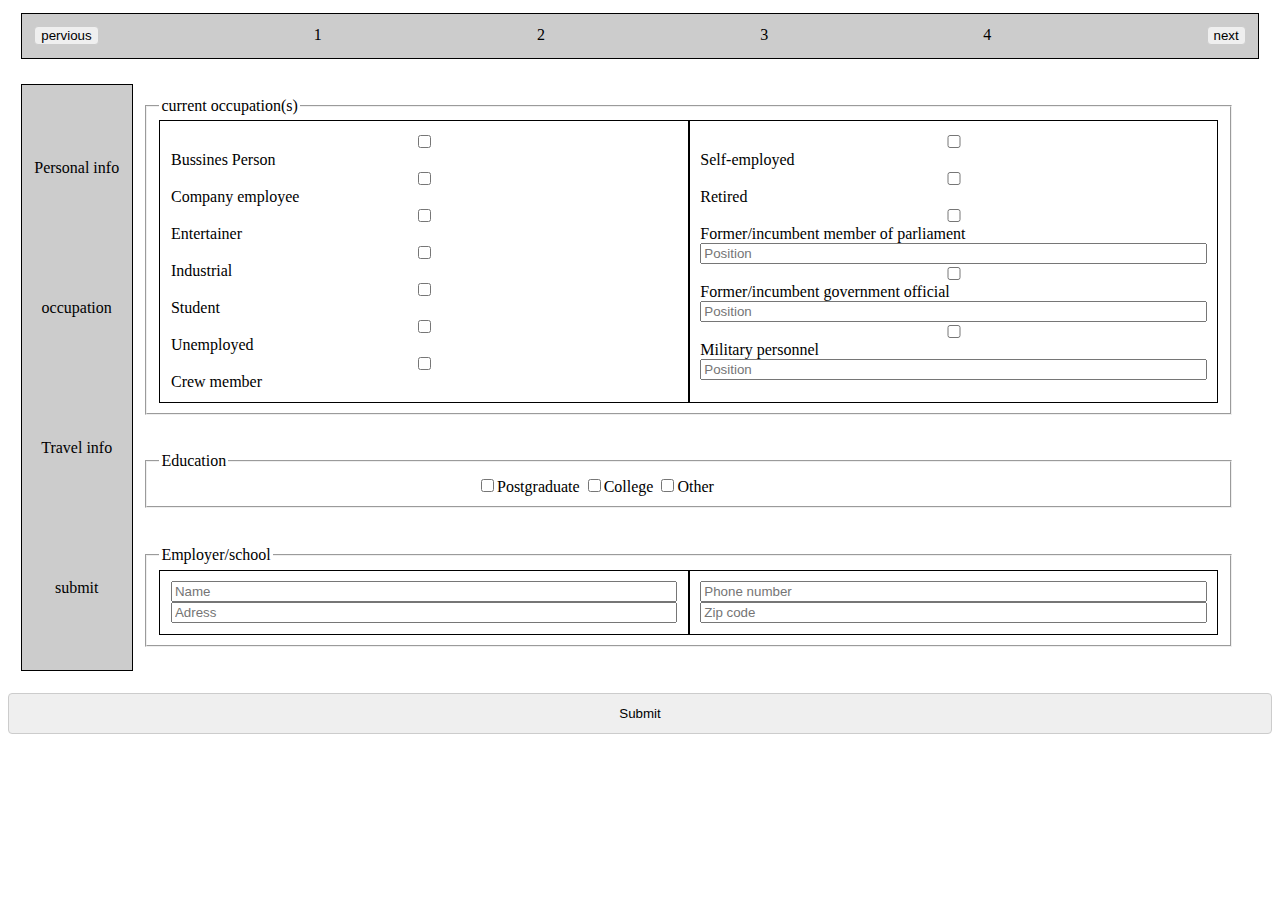
<file: occ.html>
<!DOCTYPE html>
<html lang="en">
<head>
    <meta charset="UTF-8">
    <meta name="viewport" content="width=device-width, initial-scale=1.0">
    <link rel="stylesheet" href="occ.css">
    <meta http-equiv="X-UA-Compatible" content="ie=edge">
    <title>Document</title>
</head>
<body>
    <header>
        <button onclick="myFunction()"> pervious</button>
        <script>
            function myFunction() {
                location.replace("index.html")
            }
            </script>
        <a href="index.html">1</a>
        <a href="occ.html">2</a>
        <a href="travelinfo.html">3</a>
        <a href="sign.html">4</a>
        <button onclick="myFunction2()"> next</button>
        <script>
            function myFunction2() {
                location.replace("travelinfo.html")
            }
            </script>
      </header>
        <div class="nav-bar">
        <a href="index.html">Personal info</a>
        <a href="occ.html">occupation</a>
        <a href="travelinfo.html">Travel info</a>
          <a href="sign.html">submit</a>
       </div>
      
      <form>
          <fieldset>
            <legend>current occupation(s)</legend>
            <div class=occ-f>
        <div class=occ> <input type="checkbox" name="bussines" value="bussines">Bussines Person
        <input type="checkbox" name="bussines" value="bussines">Company employee
          <input type="checkbox" name="bussines" value="bussines">Entertainer
          <input type="checkbox" name="bussines" value="bussines">Industrial
          <input type="checkbox" name="bussines" value="bussines">Student
          <input type="checkbox" name="bussines" value="bussines">Unemployed
          <input type="checkbox" name="bussines" value="bussines">Crew member
        </div>
        <div class=occ> <input type="checkbox" name="bussines" value="bussines">Self-employed
        <input type="checkbox" name="bussines" value="bussines">Retired
          <input type="checkbox" name="bussines" value="bussines">Former/incumbent member of parliament
          <input type="text" name="position"placeholder="Position">
          <input type="checkbox" name="bussines" value="bussines">Former/incumbent government  official
           <input type="text" name="position"placeholder="Position">
          <input type="checkbox" name="bussines" value="bussines">Military personnel
           <input type="text" name="position"placeholder="Position">
              </div></div>
        </fieldset>
       </form>
      <form>
        <fieldset><legend>Education</legend>
         <div class="education"> <input type="checkbox" name="bussines" value="bussines">Postgraduate
          <input type="checkbox" name="bussines" value="bussines">College
           <input type="checkbox" name="bussines" value="bussines">Other</div>
        </fieldset></form>
      <form>
        <fieldset>
          <legend>Employer/school</legend>
                    <div class=occ-f>
          <div class="occ">
            <input type="text" placeholder="Name">
             <input type="text" placeholder="Adress">
          </div>
            <div class="occ">
            <input type="text" placeholder="Phone number">
             <input type="text" placeholder="Zip code">
                </div>
      </div></fieldset></form>
      <input type="submit"value="Submit">
</body>
</html>
</file>
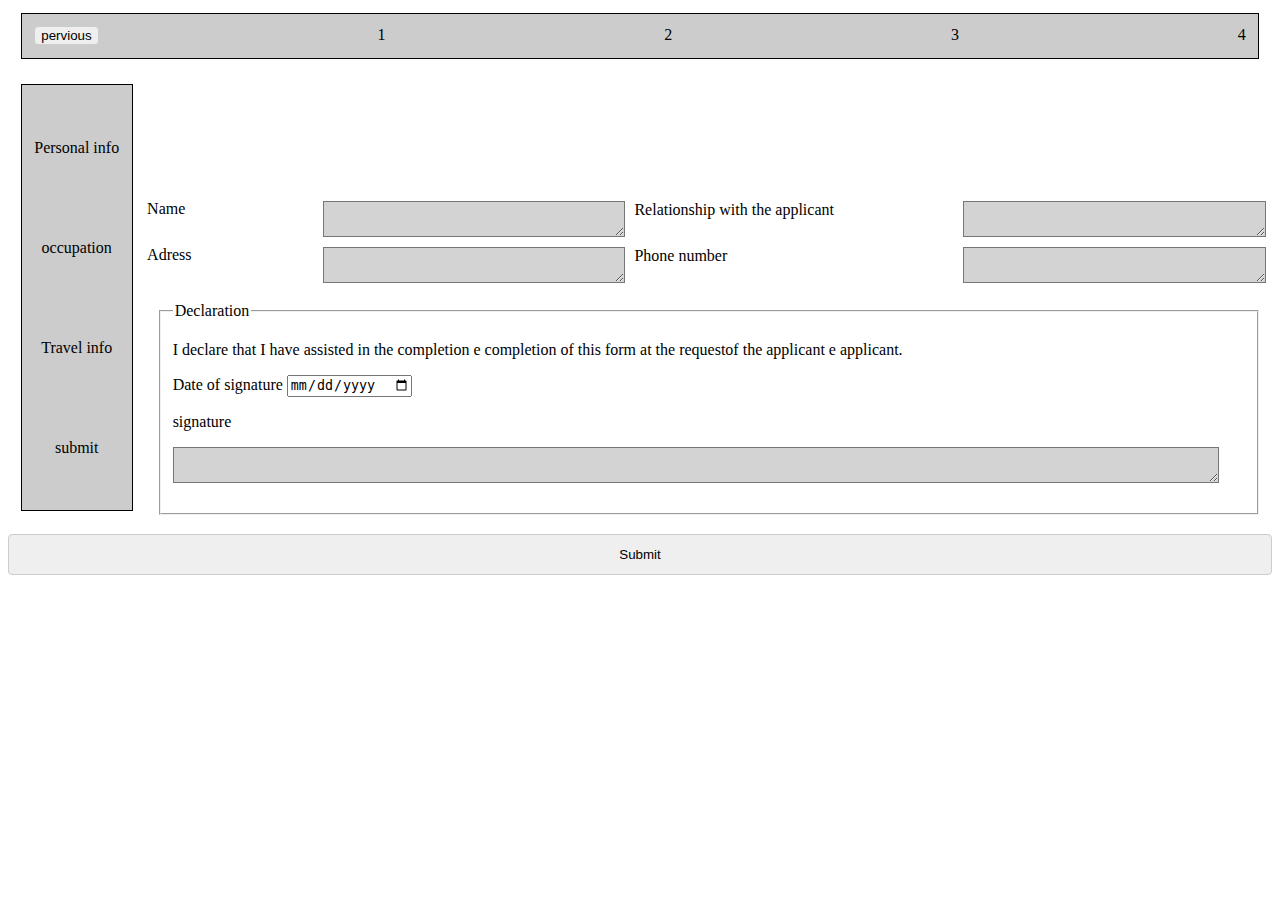
<file: sign.html>
<!DOCTYPE html>
<html lang="en">
<head>
    <meta charset="UTF-8">
    <meta name="viewport" content="width=device-width, initial-scale=1.0">
    <link rel="stylesheet" href="sign.css">
    <meta http-equiv="X-UA-Compatible" content="ie=edge">
    <title>Document</title>
</head>
<body>
    <header>
        <button onclick="myFunction()"> pervious</button>
        <script>
            function myFunction() {
                location.replace("travelinfo.html")
            }
            </script>
        <a href="index.html">1</a>
        <a href="occ.html">2</a>
        <a href="travelinfo.html">3</a>
        <a href="sign.html">4</a>

    </header>
        <div class="nav-bar">
        <a href="index.html">Personal info</a>
        <a href="occ.html">occupation</a>
        <a href="travelinfo.html">Travel info</a>
          <a href="sign.html">submit</a>
       </div>
      <div class="grid-container">
        <div class="common item1">Name</div>
        <div class="common item2">Adress</div>
        <div class="common item3"><fieldset><legend>Declaration</legend>
        <p>I declare that I have assisted in the completion e completion of this form at the requestof the applicant e applicant.</p>
          <label>Date of signature </label>
          <input type="date" id="Birthday" name="date">
          <p>signature </p><p><textarea></textarea> </p>
        </div>
        <div class="common item4"><textarea></textarea></div>
        <div class="common item5"><textarea></textarea></div>
        <div class="common item7">Relationship
      with the applicant</div>
        <div class="common item8">Phone number</div>
        <div class="common item10"><textarea></textarea></div>
        <div class="common item11"><textarea></textarea></div>
      </div>
        <input type="submit"value="Submit">
</body>
</html>
</file>
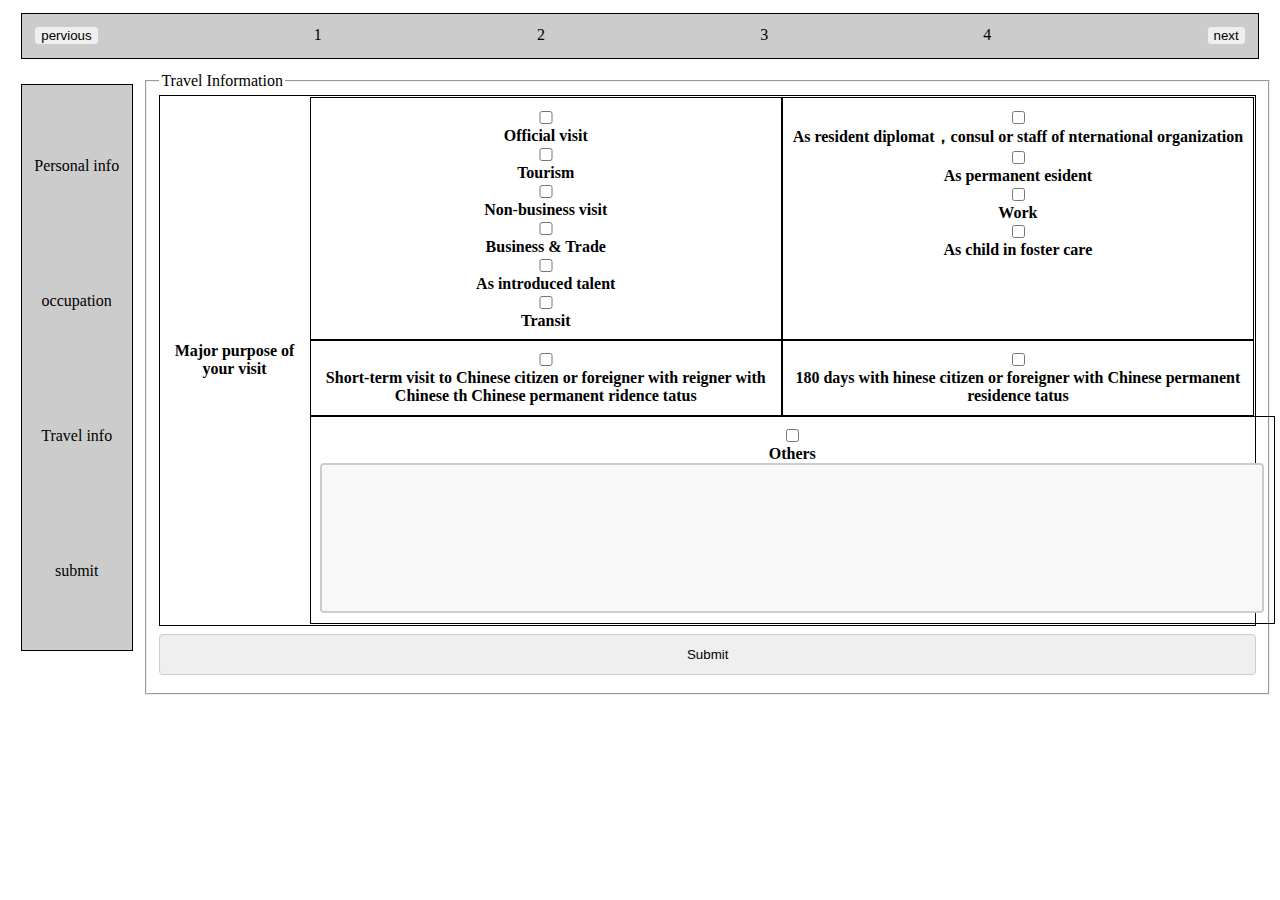
<file: travelinfo.html>
<!DOCTYPE html>
<html lang="en">
<head>
    <meta charset="UTF-8">
    <meta name="viewport" content="width=device-width, initial-scale=1.0">
    <link rel="stylesheet" href="travelinfo.css">
    <meta http-equiv="X-UA-Compatible" content="ie=edge">
    <title>Document</title>
</head>
<body>
    <header>
        <button onclick="myFunction()"> pervious</button>
        <script>
            function myFunction() {
                location.replace("occ.html")
            }
            </script>
        <a href="index.html">1</a>
        <a href="occ.html">2</a>
        <a href="travelinfo.html">3</a>
        <a href="sign.html">4</a>
        <button onclick="myFunction2()"> next</button>
        <script>
            function myFunction2() {
                location.replace("sign.html")
            }
            </script>
      </header>
        <div class="nav-bar">
        <a href="index.html">Personal info</a>
        <a href="occ.html">occupation</a>
        <a href="travelinfo.html">Travel info</a>
          <a href="sign.html">submit</a>
       </div>
      <div class="personal">
        <div><form>
      <fieldset>
      <legend>Travel Information</legend>
        <table>
        <tr>
          <th>Major purpose of your visit</th>
          <th>
       <div class=tr-info>
        <div class=travel> <input type="checkbox" name="bussines" value="bussines">Official visit
        <input type="checkbox" name="bussines" value="bussines">Tourism
          <input type="checkbox" name="bussines" value="bussines">Non-business visit
          <input type="checkbox" name="bussines" value="bussines">Business & Trade
          <input type="checkbox" name="bussines" value="bussines">As introduced talent 
          <input type="checkbox" name="bussines" value="bussines">Transit
        </div>
        <div class=travel> <input type="checkbox" name="bussines" value="bussines">As resident diplomat，consul or staff of nternational organization
        <input type="checkbox" name="bussines" value="bussines">As permanent esident
          <input type="checkbox" name="bussines" value="bussines">Work
          <input type="checkbox" name="bussines" value="bussines">As child in foster care
        
              </div>
            </div>
            <div class="tr-info">
             <div class=travel> <input type="checkbox" name="bussines" value="bussines">Short-term visit to Chinese citizen or
      foreigner  with reigner with Chinese th Chinese  permanent ridence tatus</div>
             <div class=travel> <input type="checkbox" name="bussines" value="bussines">180 days with hinese citizen or foreigner with
      Chinese permanent residence tatus</div>
            </div>
            <div class=travel> <input type="checkbox" name="bussines" value="bussines">Others
              <textarea> </textarea>
            </div>
          </th>
          </tr></table>
          <input type="submit"value="Submit">
</body>
</html>
</file>
<file: occ.css>
header{
    display:flex;
    padding:1%;
    margin:1%;
    justify-content:space-between;
    background-color: #ccc;
    text-align:center;
    border:1px solid black;
  }
  button{
    border: 1px solid #ccc;
      border-radius: 4px;
      box-sizing: border-box;
  }
  a:link{
    text-decoration:none;
    color:black;
  }
  a:visited {
    color:black;
  }
  a:hover {
    color:red;
    font-size:large;
  }
  
  header > button:hover {
    background-color: darkgray;
  }
  header  >button:active {
    transform: translateY(4px);
  }
  .nav-bar{
    display:flex;
    flex-direction:column;
    float:left;
    padding:1%;
    margin:1%;
    align-content:space-between;
    text-align:center;
    line-height: 140px;
    background-color: #ccc;
    border:1px solid black;
    flex-wrap:wrap;}
  form{
    margin:3%;
  }
  .occ-f{
    width:100%;
    display:flex;
    
  }
  .occ{
    display:flex;
    flex-direction:column;
    width:100%;
    padding:1%;
    border:1px solid black;
  }
  .education{
    position:relative;
    left:30%;}
  input[type=submit], select{
      width:100%;
      padding: 12px 20px;
      margin: 8px 0;
      display: inline-block;
      border: 1px solid #ccc;
      border-radius: 4px;
      box-sizing: border-box;
</file>
<file: sign.css>
header{
    display:flex;
    padding:1%;
    margin:1%;
    justify-content:space-between;
    background-color: #ccc;
    text-align:center;
    border:1px solid black;
  }
  a:link{
    text-decoration:none;
    color:black;
  }
  a:visited {
    color:black;
  }
  a:hover {
    color:red;
    font-size:large;
  }
  
  header > button:hover {
    background-color: darkgray;
  }
  header  >button:active {
    transform: translateY(4px);
  }
  .nav-bar{
    display:flex;
    flex-direction:column;
    float:left;
    padding:1%;
    margin:1%;
    align-content:space-between;
    text-align:center;
    line-height: 100px;
    background-color: #ccc;
    border:1px solid black;
    flex-wrap:wrap;}
  button{
    border: 1px solid #ccc;
      border-radius: 4px;
      box-sizing: border-box;
  }
  .grid-container{
    display:grid;
    grid-template-columns:auto,auto,auto,auto;
    padding-top:10%;
    }
  
  textarea{
    width:97%;
    background-color:lightgray;
  }
  .common{
  padding:1%;}
  .item1{
    grid-column:1/2;
    grid-row:1/2;
  }
  
  .item2{
    grid-area:2/1/3/2;
  }
  .item3{
    grid-area:3/1/4/5;
  }
  
  .item4{
    grid-area:1/2/2/3;
  }
  .item5{
    grid-area:2/2/3/3;
  }
  
  .item6{
    grid-area:3/2/4/3;
  }
  .item7{
  grid-area:1/3/2/4;
  }
  .item8{
   grid-area:2/3/3/4;
  }
  .item9{
    grid-area:3/3/4/4;
  }
  .item10{
    grid-area:1/4/2/5;
  }
  .item11{
    grid-area:2/4/3/5;
  }
  input[type=submit], select{
      width:100%;
      padding: 12px 20px;
      margin: 8px 0;
      display: inline-block;
      border: 1px solid #ccc;
      border-radius: 4px;
      box-sizing: border-box;
</file>
<file: travelinfo.css>
header{
    display:flex;
    padding:1%;
    margin:1%;
    justify-content:space-between;
    background-color: #ccc;
    text-align:center;
    border:1px solid black;
  }
  a:link{
    text-decoration:none;
    color:black;
  }
  a:visited {
    color:black;
  }
  a:hover {
    color:red;
    font-size:large;
  }
  
  header > button:hover {
    background-color: darkgray;
  }
  header  >button:active {
    transform: translateY(4px);
  }
  .nav-bar{
    display:flex;
    flex-direction:column;
    float:left;
    padding:1%;
    margin:1%;
    align-content:space-between;
    text-align:center;
    line-height: 135px;
    background-color: #ccc;
    border:1px solid black;
    flex-wrap:wrap;}
  button{
    border: 1px solid #ccc;
      border-radius: 4px;
      box-sizing: border-box;
  }
  
  table {
      border-collapse: collapse;
  }
  
  table, td {
      border: 1px solid black;
  }
  
  .tr-info{
    display:flex;
    
  }
  .travel{
    display:flex;
    flex-direction:column;
    width:100%;
    padding:1%;
    border:1px solid black;
  }
  textarea {
      width: 100%;
      height: 150px;
      padding: 12px 20px;
      box-sizing: border-box;
      border: 2px solid #ccc;
      border-radius: 4px;
      background-color: #f8f8f8;
      resize: none;
  }
  input[type=submit], select{
      width:100%;
      padding: 12px 20px;
      margin: 8px 0;
      display: inline-block;
      border: 1px solid #ccc;
      border-radius: 4px;
      box-sizing: border-box;
</file>
